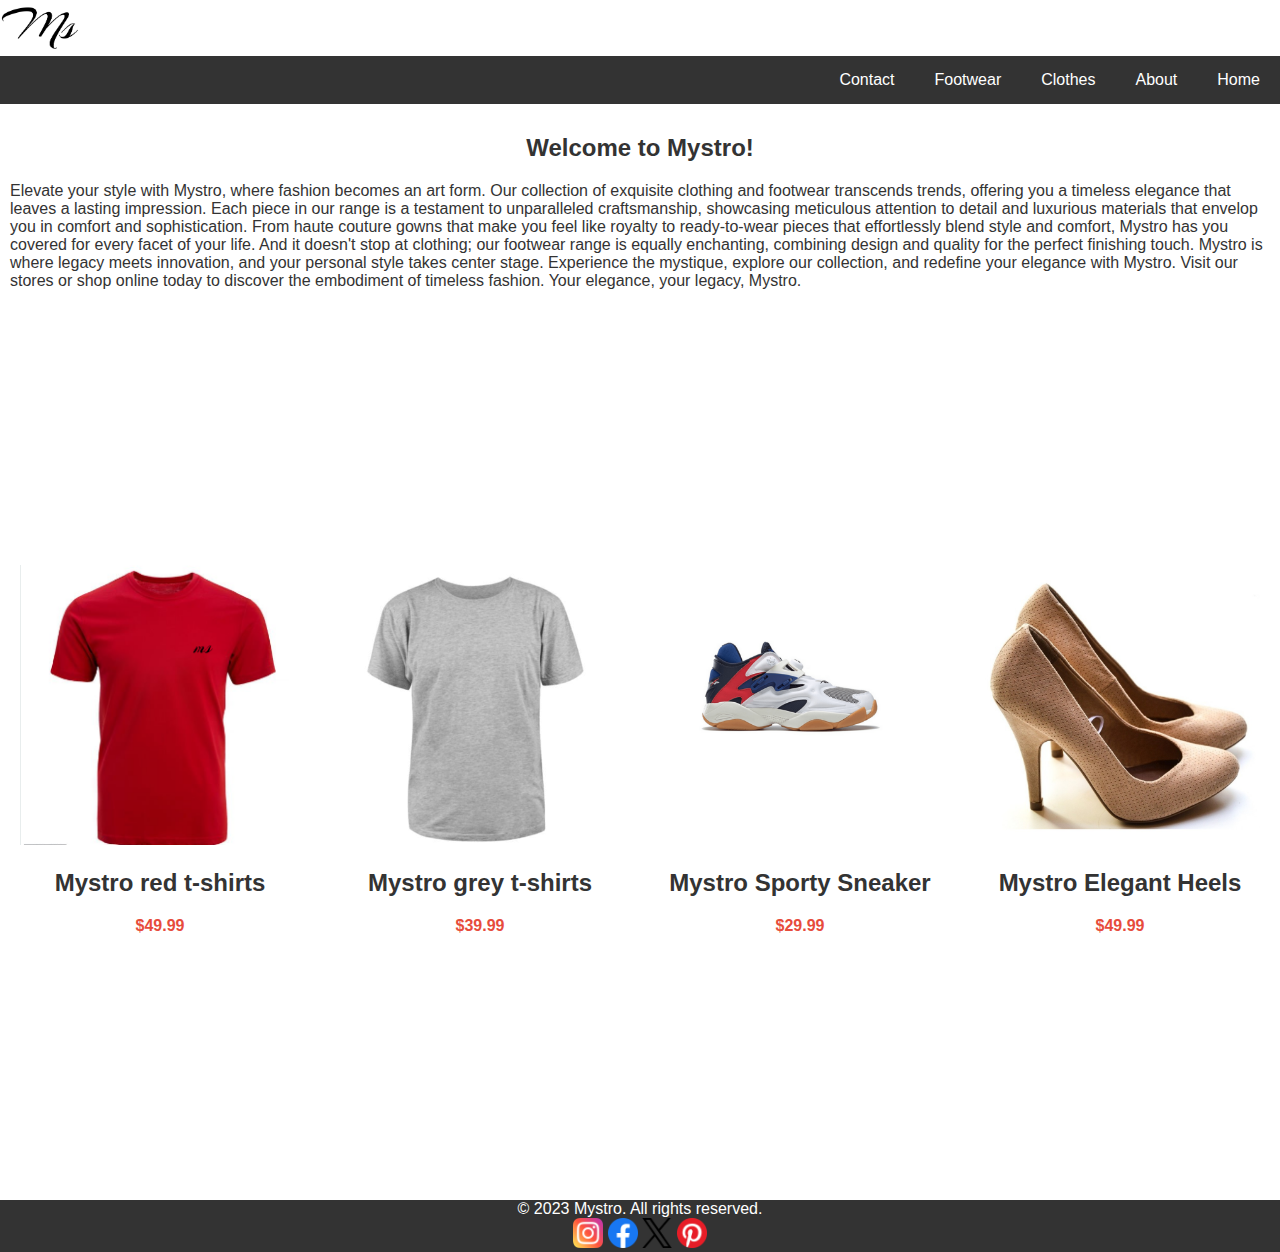
<file: index.html>
<!DOCTYPE html>
<html lang="en">
<head>
  <meta charset="UTF-8" />
  <meta name="viewport" content="width=device-width, initial-scale=1.0" />
  <link rel="stylesheet" href="style.css" />
  <link rel="stylesheet" href="home.css" />
  <title>Mystro</title>
</head>
<body>
  <header>
    <section class="logo">
      <a href="index.html" ><img src="images/logo.jpg" width="100" ></a>
    </section>
    <h1 class="logo" ></h1>
    <nav class="navbar">
      <a href="index.html">Home</a>
      <a href="about.html">About</a>
      <a href="clothes.html">Clothes</a>
      <a href="footwear.html">Footwear</a>
      <a href="contact.html">Contact</a>
    </nav>
  </section>
  </header>
  <div class="body">
  <section class="hero">
    <h2 class="about">Welcome to Mystro!</h2>
    <article>Elevate your style with Mystro, where fashion becomes an art form. Our collection of exquisite clothing and footwear transcends trends, offering you a timeless elegance that leaves a lasting impression. Each piece in our range is a testament to unparalleled craftsmanship, showcasing meticulous attention to detail and luxurious materials that envelop you in comfort and sophistication. From haute couture gowns that make you feel like royalty to ready-to-wear pieces that effortlessly blend style and comfort, Mystro has you covered for every facet of your life. And it doesn't stop at clothing; our footwear range is equally enchanting, combining design and quality for the perfect finishing touch. Mystro is where legacy meets innovation, and your personal style takes center stage. Experience the mystique, explore our collection, and redefine your elegance with Mystro. Visit our stores or shop online today to discover the embodiment of timeless fashion. Your elegance, your legacy, Mystro.</article>
  </section>
  <div class="product-container">
    <div class="product-slider">
        <div class="product">
            <img src="images/tsht1.jpg" alt="Product 1">
            <h2>Mystro red t-shirts</h2>
            <article class="price">$49.99</article>
        </div>
        <div class="product">
            <img src="images/tsht2.jpg"  alt="Product 3">
            <h2>Mystro grey t-shirts</h2>
            <article class="price">$39.99</article>
        </div>
        <div class="product">
          <img src="images/ftw2.jpg" alt="Product 3">
          <h2>Mystro Sporty Sneaker</h2>
          <article class="price">$29.99</article>
      </div>
      <div class="product">
        <img src="images/ftw4.jpg" alt="Product 3">
        <h2>Mystro Elegant Heels</h2>
        <article class="price">$49.99</article>
    </div>
    </div>
    
</div>
</div>
<footer class="footer">
  &copy; 2023 Mystro. All rights reserved.
  <section class="social-icons">
      <a href="https://www.instagram.com" class="icon"><img src="images/instagram.jpg"  width="30px" height="30px" class="fab fa-instagram"></img></a>
      <a href="https://www.facebook.com" class="icon"><img src="images/facebook.jpg" width="30px" height="30px" class="fab fa-facebook"></img></a>
      <a href="https://www.twitter.com" class="icon"><img src="images/x.jpg" width="30px" height="30px" class="fab fa-x"></img></a>
      <a href="https://in.pinterest.com" class="icon"><img src="images/pinterest.jpg" width="30px" height="30px" class="fab fa-pinterest"></img></a>
  </section>
</footer>
</body>
</html>
</file>
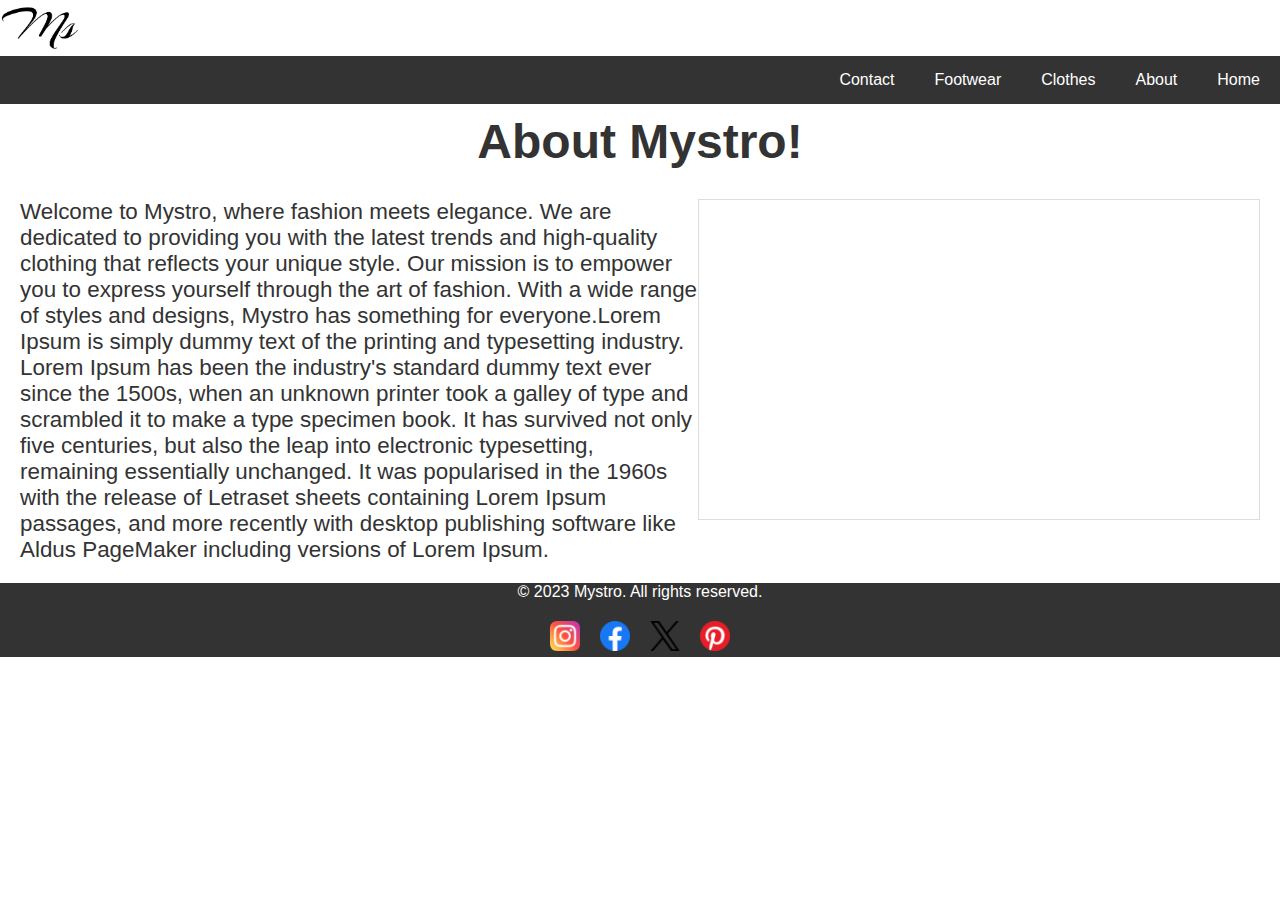
<file: about.html>
<!DOCTYPE html>
<html lang="en">
<head>
    <meta charset="UTF-8">
    <meta name="viewport" content="width=device-width, initial-scale=1.0">
    <link rel="stylesheet" type="text/css" href="style.css">
    <link rel="stylesheet" type="text/css" href="about.css">
    <title>About Mystro</title>
</head>
<body>
    <header>
        <section class="logo">
            <a href="index.html" ><img src="images/logo.jpg" width="100" ></a>
        </section>
        <h1 class="logo" ></h1>
        <nav class="navbar">
          <a href="index.html">Home</a>
          <a href="about.html">About</a>
          <a href="clothes.html">Clothes</a>
          <a href="footwear.html">Footwear</a>
          <a href="contact.html">Contact</a>
        </nav>
      </header>
    <section class="hero">
        <h1 class="about">About Mystro!</h1>
     </section>
    <div class="container">
            <article> Welcome to Mystro, where fashion meets elegance. We are dedicated to providing you with the latest trends and high-quality clothing that reflects your unique style. Our mission is to empower you to express yourself through the art of fashion. With a wide range of styles and designs, Mystro has something for everyone.Lorem Ipsum is simply dummy text of the printing and typesetting industry. Lorem Ipsum has been the industry's standard dummy text ever since the 1500s, when an unknown printer took a galley of type and scrambled it to make a type specimen book. It has survived not only five centuries, but also the leap into electronic typesetting, remaining essentially unchanged. It was popularised in the 1960s with the release of Letraset sheets containing Lorem Ipsum passages, and more recently with desktop publishing software like Aldus PageMaker including versions of Lorem Ipsum.</article>
            
            <section class="video-container">
                <iframe width="560" height="315" src="https://www.youtube.com/embed/tgbNymZ7vqY" frameborder="0" allowfullscreen></iframe>
            </section>
    
        
        </div>
    </div>
    <footer class="footer">
        &copy; 2023 Mystro. All rights reserved.
        <section class="social-icons">
            <a href="https://www.instagram.com" class="icon"><img src="images/instagram.jpg"  width="30px" height="30px" class="fab fa-instagram"></img></a>
            <a href="https://www.facebook.com" class="icon"><img src="images/facebook.jpg" width="30px" height="30px" class="fab fa-facebook"></img></a>
            <a href="https://www.twitter.com" class="icon"><img src="images/x.jpg" width="30px" height="30px" class="fab fa-x"></img></a>
            <a href="https://in.pinterest.com" class="icon"><img src="images/pinterest.jpg" width="30px" height="30px" class="fab fa-pinterest"></img></a>
        </section>
      </footer>
</body>
</html>
</file>
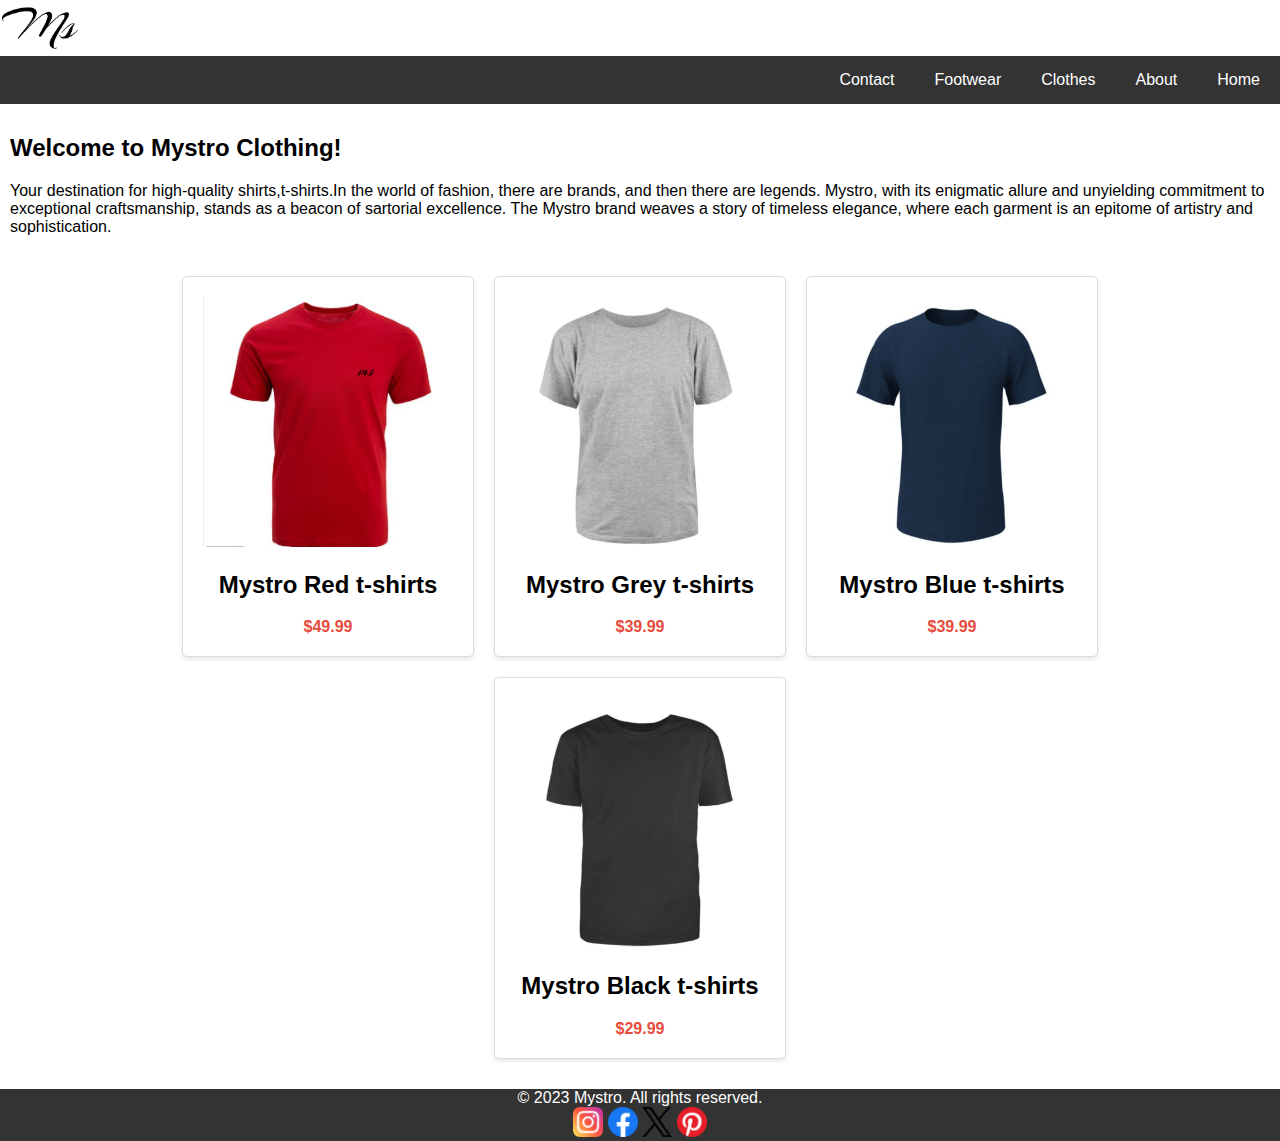
<file: clothes.html>
<!DOCTYPE html>
<html lang="en">
<head>
    <meta charset="UTF-8">
    <meta name="viewport" content="width=device-width, initial-scale=1.0">
    <link rel="stylesheet" href="style.css">
    <link rel="stylesheet" href="clothes.css">
    <title>Mystro Clothing</title>
</head>
<body>
    <header>
        <section class="logo">
            <a href="index.html" ><img src="images/logo.jpg" width="100" ></a>
        </section>
        <h1 class="logo" ></h1>
        <nav class="navbar">
          <a href="index.html">Home</a>
          <a href="about.html">About</a>
          <a href="clothes.html">Clothes</a>
          <a href="footwear.html">Footwear</a>
          <a href="contact.html">Contact</a>
        </nav>
      </header>
    <section class="hero">
        <h2>Welcome to Mystro Clothing!</h2>
        <article>Your destination for high-quality shirts,t-shirts.In the world of fashion, there are brands, and then there are legends. Mystro, with its enigmatic allure and unyielding commitment to exceptional craftsmanship, stands as a beacon of sartorial excellence. The Mystro brand weaves a story of timeless elegance, where each garment is an epitome of artistry and sophistication.</article>
     </section>
    <main>
        <section class="product">
            <img src="images/tsht1.jpg" alt="Product 1">
            <h2>Mystro Red t-shirts</h2>
            <article class="price">$49.99</article>
        </section>
        <section class="product">
            <img src="images/tsht2.jpg" alt="Product 2">
            <h2>Mystro Grey t-shirts</h2>
            <article class="price">$39.99</article>
        </section>
        <section class="product">
            <img src="images/tsht3.jpg" alt="Product 2">
            <h2>Mystro Blue t-shirts</h2>
            <article class="price">$39.99</article>
        </section>
        <section class="product">
            <img src="images/tsht4.jpg" alt="Product 2">
            <h2>Mystro Black t-shirts</h2>
            <article class="price">$29.99</article>
        </section>
        <!-- Add more product sections as needed -->
    </main>
    <footer class="footer">
        &copy; 2023 Mystro. All rights reserved.
        <section class="social-icons">
            <a href="https://www.instagram.com" class="icon"><img src="images/instagram.jpg"  width="30px" height="30px" class="fab fa-instagram"></img></a>
            <a href="https://www.facebook.com" class="icon"><img src="images/facebook.jpg" width="30px" height="30px" class="fab fa-facebook"></img></a>
            <a href="https://www.twitter.com" class="icon"><img src="images/x.jpg" width="30px" height="30px" class="fab fa-x"></img></a>
            <a href="https://in.pinterest.com" class="icon"><img src="images/pinterest.jpg" width="30px" height="30px" class="fab fa-pinterest"></img></a>
        </section>
      </footer>
</body>
</html>
</file>
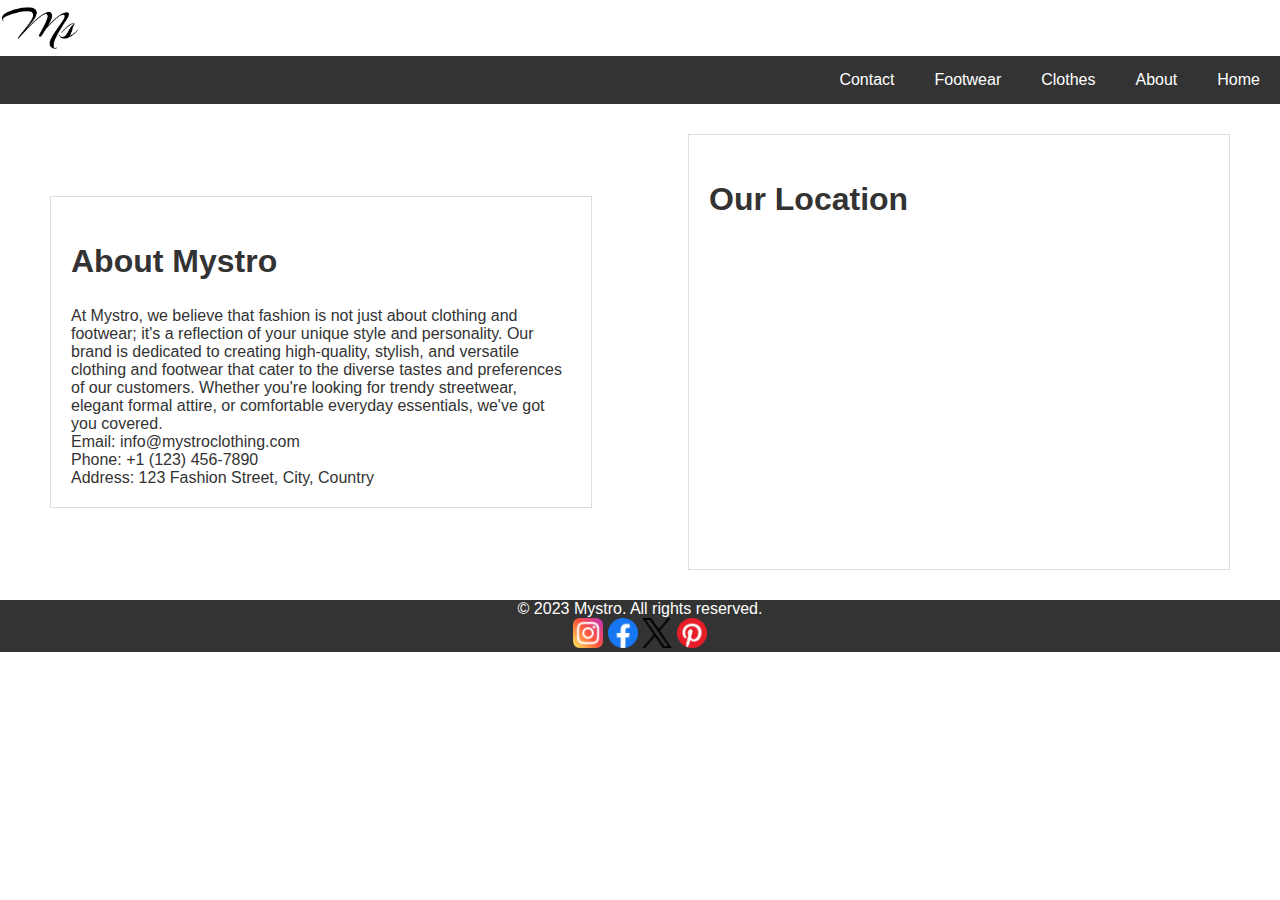
<file: contact.html>
<!DOCTYPE html>
<html lang="en">
<head>
    <meta charset="UTF-8">
    <meta name="viewport" content="width=device-width, initial-scale=1.0">
    <link rel="stylesheet" type="text/css" href="style.css">
    <link rel="stylesheet" type="text/css" href="contact.css">

    <title>Contact Mystro</title>
</head>
<body>
    <header>
        <section class="logo">
            <a href="index.html" ><img src="images/logo.jpg" width="100" ></a>
        </section>
        <h1 class="logo" ></h1>
        <nav class="navbar">
          <a href="index.html">Home</a>
          <a href="about.html">About</a>
          <a href="clothes.html">Clothes</a>
          <a href="footwear.html">Footwear</a>
          <a href="contact.html">Contact</a>
        </nav>
      </header>
    <div class="container">
        <div class="contact-info">
            <h2>About Mystro</h2>
            <article>At Mystro, we believe that fashion is not just about clothing and footwear; it's a reflection of your unique style and personality. Our brand is dedicated to creating high-quality, stylish, and versatile clothing and footwear that cater to the diverse tastes and preferences of our customers. Whether you're looking for trendy streetwear, elegant formal attire, or comfortable everyday essentials, we've got you covered.</article>
            <article class="Email">Email: info@mystroclothing.com</article>
            <article class="Phone">Phone: +1 (123) 456-7890</article>
            <article class="Address">Address: 123 Fashion Street, City, Country</article>
        </div>
        <div class="map-container">
            <h2>Our Location</h2>
            <iframe src="https://www.google.com/maps/embed?pb=!1m14!1m8!1m3!1d151773.30721105204!2d-113.763333!3d53.5317374!3m2!1i1024!2i768!4f13.1!3m3!1m2!1s0x53a0224580deff23%3A0x411fa00c4af6155d!2sEdmonton%2C%20AB%2C%20Canada!5e0!3m2!1sen!2sin!4v1697909781943!5m2!1sen!2sin" width="100%" height="300" style="border:0;" allowfullscreen="" loading="lazy"></iframe>
        </div>
    </div>
    <footer class="footer">
        &copy; 2023 Mystro. All rights reserved.
        <section class="social-icons">
            <a href="https://www.instagram.com" class="icon"><img src="images/instagram.jpg"  width="30px" height="30px" class="fab fa-instagram"></img></a>
            <a href="https://www.facebook.com" class="icon"><img src="images/facebook.jpg" width="30px" height="30px" class="fab fa-facebook"></img></a>
            <a href="https://www.twitter.com" class="icon"><img src="images/x.jpg" width="30px" height="30px" class="fab fa-x"></img></a>
            <a href="https://in.pinterest.com" class="icon"><img src="images/pinterest.jpg" width="30px" height="30px" class="fab fa-pinterest"></img></a>
        </section>
      </footer>
</body>
</html>
</file>
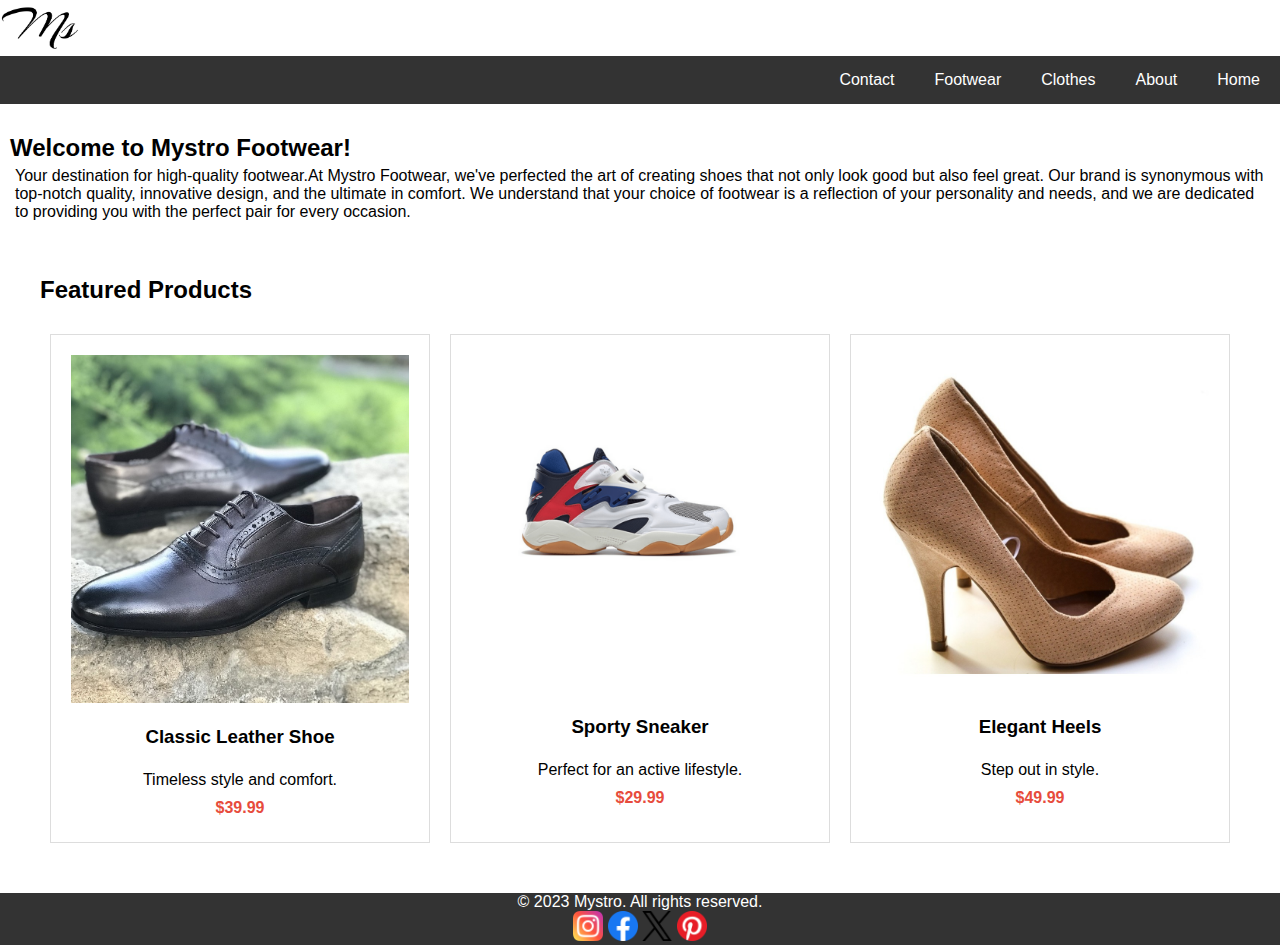
<file: footwear.html>
<!DOCTYPE html>
<html>
<head>
    <meta charset="UTF-8">
    <meta name="viewport" content="width=device-width, initial-scale=1.0">
    <title>Mystro Shoes</title>
    <link rel="stylesheet" type="text/css" href="footwear.css">
    <link rel="stylesheet" type="text/css" href="style.css">
</head>
<body>
    <header>
        <section class="logo">
            <a href="index.html" ><img src="images/logo.jpg" width="100" ></a>
        </section>
        <h1 class="logo" ></h1>
        <nav class="navbar">
          <a href="index.html">Home</a>
          <a href="about.html">About</a>
          <a href="clothes.html">Clothes</a>
          <a href="footwear.html">Footwear</a>
          <a href="contact.html">Contact</a>
        </nav>
      </header>
    <section class="hero">
        <h2>Welcome to Mystro Footwear!</h2>
        <article>Your destination for high-quality footwear.At Mystro Footwear, we've perfected the art of creating shoes that not only look good but also feel great. Our brand is synonymous with top-notch quality, innovative design, and the ultimate in comfort. We understand that your choice of footwear is a reflection of your personality and needs, and we are dedicated to providing you with the perfect pair for every occasion.</article>
      </section>
    <div class="container">
        <section>
            <h2>Featured Products</h2>
            <div class="product">
                <article class="product-item">
                    <img src="images/ftw1.jpg" alt="Shoe 1">
                    <h3>Classic Leather Shoe</h3>
                    <article>Timeless style and comfort.</article>
                    <article class="price"> $39.99</article>
                </article>

                <article class="product-item">
                    <img src="images/ftw2.jpg" alt="Shoe 2">
                    <h3>Sporty Sneaker</h3>
                    <article>Perfect for an active lifestyle.</article>
                    <article class="price">$29.99</article>
                </article>

                <article class="product-item">
                    <img src="images/ftw4.jpg" alt="Shoe 3">
                    <h3>Elegant Heels</h3>
                    <article>Step out in style.</article>
                    <article class="price">$49.99</article>
                </article>
            </div>
        </section>
    </div>
    <footer class="footer">
        &copy; 2023 Mystro. All rights reserved.
        <section class="social-icons">
            <a href="https://www.instagram.com" class="icon"><img src="images/instagram.jpg"  width="30px" height="30px" class="fab fa-instagram"></img></a>
            <a href="https://www.facebook.com" class="icon"><img src="images/facebook.jpg" width="30px" height="30px" class="fab fa-facebook"></img></a>
            <a href="https://www.twitter.com" class="icon"><img src="images/x.jpg" width="30px" height="30px" class="fab fa-x"></img></a>
            <a href="https://in.pinterest.com" class="icon"><img src="images/pinterest.jpg" width="30px" height="30px" class="fab fa-pinterest"></img></a>
        </section>
      </footer>
</body>
</html>
</file>
<file: style.css>
/* style.css */
body {
  font-family: Arial, sans-serif;
}

.header {
  background: #f2f2f2;
  padding: 20px;
  text-align: center;
}

.footer {
  background: #333;
  color: #fff;
  text-align: center;
  padding: 0px;
}
.hero
{
  padding: 10px;
}

/* Style for the navigation bar */
.navbar {
  background-color: #333; /* Background color */
  overflow: hidden; /* Clear floats */
}

/* Style for the brand name */
.navbar .brand {
  float: left; /* Float the brand name to the left */
  padding: 15px; /* Add some padding for spacing */
  color: white; /* Text color */
  text-decoration: none; /* Remove underlines from the link */
  font-size: 24px; /* Font size */
}

/* Style for the navigation links */
.navbar a {
  float: right; /* Float the links to the right */
  display: block; /* Display them as block elements */
  color: white; /* Text color */
  text-align: center; /* Center the text */
  padding: 15px 20px; /* Add padding for spacing */
  text-decoration: none; /* Remove underlines from the links */
}

/* Change link color when you hover over it */
.navbar a:hover {
  background-color: #ddd; /* Background color on hover */
  color: #333; /* Text color on hover */
}
@media (max-width: 768px) {
  .navbar {
    display: none;
  }

  .navbar.active {
    display: flex;
    flex-direction: column;
    position: absolute;
    top: 70px;
    right: 0;
    background: #333;
    z-index: 1;
  }

  .navbar.active a {
    padding: 10px 20px;
  }

  .header {
    justify-content: space-between;
  }
}
</file>
<file: home.css>
body {
  font-family: Arial, sans-serif;
  margin: 0;
  padding: 0;
  background-color: #ffffff;
  color: #333;
}

h1 {
  font-size: 2.5rem;
  margin: 0;
}
.about
{
  text-align: center;
}

.product-container {
  display: flex;
  align-items: center;
  justify-content: center;
  height: 100vh;
  overflow: hidden;
}

.product-slider {
  display: flex;
  width: 300%; 
  transition: transform 0.5s ease;
  overflow: hidden;
}

.product {
  width: 33.33%;
  padding: 20px;
  box-sizing: border-box;
  text-align: center;
}

.product img {
  max-width: 100%;
}

.price {
  color: #e74c3c;
  font-weight: bold;
}


@media screen and (max-width: 768px) {
  .product {
      width: 50%;
  }

  .product-slider {
      width: 200%;
  }
}
</file>
<file: about.css>
body {
    font-family: Arial, sans-serif;
    margin: 0;
    padding: 0;
    background-color: #ffffff;
    color: #333;
}


h1 {
    font-size: 2.5rem;
    margin: 0;
}

.container {
    max-width: auto;
    margin: 0 auto;
    padding: 20px;
    display: flex;
    flex-direction: column;
    align-items: center;
}
.video-container
{
    border: 1px solid #ddd;
}
.about
{
    text-align: center;
    size: 40px;
}
.article {
    
    line-height: 1.6;
    text-align: center;
    text-indent: 30%;
    padding: 10px;
}


.social-icons {
    display: flex;
    justify-content: center;
    margin-top: 20px;
}

.icon {
    font-size: 24px;
    margin: 0 10px;
    color: #333;
    text-decoration: none;
}



.about-image {
    width: 100%;
    max-width: 600px;
    display: block;
    margin: 0 auto;
}

@media (min-width: 768px) {
    h1 {
        font-size: 3rem;
    }

    .container {
        flex-direction: row;
        justify-content: space-between;
        align-items: flex-start;
    }

    article{
        font-size: 1.4rem;
        text-align: left;
    }

    .about-image {
        flex: 1;
        max-width: 100%;
    }
}
</file>
<file: clothes.css>
/* styles.css */

/* Common styles for all screen sizes */
body {
    font-family: Arial, sans-serif;
    background-color: #ffffff;
    margin: 0;
    padding: 0;
}

h1 {
    font-size: 2.5rem;
    margin: 0;
}

main {
    display: flex;
    flex-wrap: wrap;
    justify-content: center;
    padding: 20px;
}

.product {
    background-color: #fff;
    border: 1px solid #ddd;
    border-radius: 5px;
    box-shadow: 0 2px 4px rgba(0, 0, 0, 0.1);
    margin: 10px;
    padding: 20px;
    text-align: center;
    max-width: 250px;
}

.product img {
    max-width: 100%;
    height: auto;
}

.price {
    color: #e74c3c;
    font-weight: bold;
}

/* Responsive styles */
@media (max-width: 768px) {
    main {
        flex-direction: column;
        align-items: center;
    }

    .product {
        max-width: 100%;
    }
}

@media (max-width: 480px) {
    .product {
        padding: 10px;
    }
}
</file>
<file: contact.css>
body {
    font-family: Arial, sans-serif;
    margin: 0;
    padding: 0;
    background-color: #ffffff;
    color: #333;
}

h1 {
    font-size: 2.5rem;
    margin: 0;
}

.container {
    max-width: 1200px;
    margin: 0 auto;
    padding: 20px;
    display: flex;
    flex-direction: column;
    align-items: center;
}

h2 {
    font-size: 2rem;
}

.contact-info {
    width: 100%;
    max-width: 500px;
    padding: 20px;
    border: 1px solid #ddd;
    margin: 10px;
    background-color: #fff;
}

.map-container {
    width: 100%;
    max-width: 500px;
    padding: 20px;
    border: 1px solid #ddd;
    margin: 10px;
    background-color: #fff;
}

.map-container iframe {
    border: none;
}

@media (min-width: 768px) {
    .container {
        flex-direction: row;
        justify-content: space-between;
    }
}
</file>
<file: footwear.css>
/* Reset some default styles */
body, h1, h2, p {
    margin: 0;
    padding: 0;
}

body {
    font-family: Arial, sans-serif;
    background-color: #ffffff;
}

.container {
    max-width: 1200px;
    margin: 0 auto;
    padding: 20px;
}

h1 {
    font-size: 36px;
}

h2 {
    font-size: 24px;
    margin-top: 20px;
}
article
{
    padding: 5px;
    text-decoration: dashed;
}

.product {
    display: flex;
    flex-wrap: wrap;
    margin: 20px 0;
}

.product-item {
    flex: 1;
    padding: 20px;
    background-color: #fff;
    border: 1px solid #ddd;
    margin: 10px;
    text-align: center;
}

.price {
    color: #e74c3c;
    font-weight: bold;
}


img {
    max-width: 100%;
}

/* Media queries for responsiveness */
@media (max-width: 768px) {
    h1 {
        font-size: 28px;
    }

    h2 {
        font-size: 20px;
    }

    .product-item {
        flex: 0 0 100%;
    }
}
</file>
